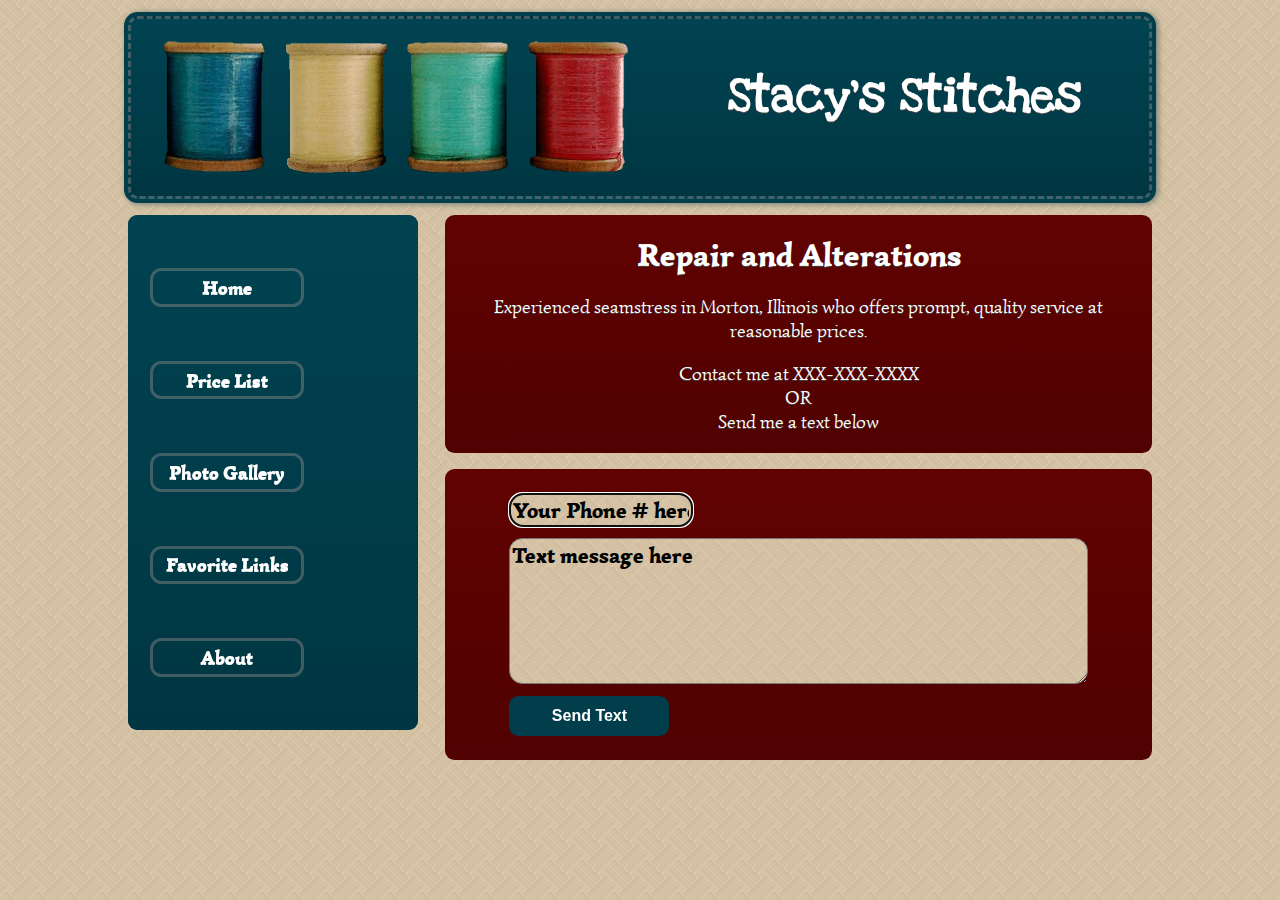
<file: index.html>
<!DOCTYPE html>
<html lang="en">
<head>
	<meta charset="utf-8">	
	<meta name="keywords" content="Stacy, Stacy Krantz, Stacy's Stitches, sewing, mending, repair, alterations, Stacy Morton, Morton, Central Illinois">
	<meta name="description" content="seamstress services for alterations, repair and sewing">
	
	 <meta name="viewport" content="width=device-width, initial-scale=1">
	
    <title>Stacy's Stitches</title>
	<link rel="shortcut icon" href="http://stacystitches.com/assets/images/favicon.ico" 
		type="image/x-icon">
	<link href='http://fonts.googleapis.com/css?family=Love+Ya+Like+A+Sister|Simonetta' 		rel='stylesheet' type='text/css'>

	<!--large screen-->
	<link rel="stylesheet" 
		href="assets/styles/largeScreen3.css" type="text/css"  
		media="only screen and (min-width: 625px)" /> 	
		
	<!-- small/mobile screen -->
	<link rel="stylesheet" 
		media="only screen and (min-width: 0px) and (max-width: 624px)"
		href="assets/styles/StacyStitchesBurgundyBlueB.css"	/>
	
	<script src="assets/scripts/validateTextMsg.js" type="text/javascript" ></script>
</head>
<body>
<header>
	<img  class="mobileHide " alt="blueSpool"
			src="assets/images/blueSpoolCrop.png" />
	<img  class="mobileHide" alt="yellowSpool"
			src="assets/images/yellowSpoolCrop.png" />
    <img  class="mobileHide" alt="greenSpool"
			src="assets/images/greenSpoolCrop.png" />
	<img  class="mobileHide " alt="redSpool"
			src="assets/images/redSpoolCrop.png"  />
	<h1>Stacy's&nbsp;Stitches</h1>
</header>
<div  class="maroon floatRight">
	<br class="mobileHide"/>
	<h2>Repair and Alterations</h2>
	<p>Experienced seamstress in Morton, Illinois who offers prompt, quality service at reasonable prices.
	</p>
	<p>Contact me at XXX-XXX-XXXX  
	<br />OR 
	<br />Send me a text below 
	</p>
</div>
<div  id="errMsg" class="maroon floatRight" >

<form class="mobileHide" method="post"
		action="../cgi/FormMail.pl" >  
	<input type="hidden" name="recipient" 
		value="INSERTPHONENUMBERHERE@mms.uscc.net, INSERTEMAILHERE@yahoo.com" />
	<input type="hidden" name="redirect" 
        value="http://www.stacystitches.com/textMessageSent.html">
	<!--[if  IE]>
		<label for="phone">Enter your phone number here:</label>
	<![endif]-->
	<input name="phone" id="phone" maxlength="13" size="18" 
		placeholder="Your Phone # here" autofocus required>
	<!--[if  IE]>
		<label for="msg">Enter your text message here:</label>
	<![endif]-->
	<textarea cols="40" rows="5" name="message" id="msg" 
		placeholder="Text message here" required></textarea>
	
	<button id="txtSubmit" class="submitButton" type="submit"  
		value="Send Text">Send Text</button>

</form>
</div>	
<nav>
	<a class="menuButton" href="#">Home
		<img class="mainHide" alt="rightArrow" 
			src="assets/images/arrowRight22X22.png" /></a>
	<a class="mainHide" href="textPage.html">Send Text
		<img class="mainHide" alt="rightArrow" src="assets/images/arrowRight22X22.png" /></a>
	<a class="menuButton" href="pricePage.html" >Price List
		<img class="mainHide" alt="rightArrow"  src="assets/images/arrowRight22X22.png" /></a>
	<a class="menuButton" href="photoPage.html" >Photo Gallery
		<img class="mainHide" alt="rightArrow"  src="assets/images/arrowRight22X22.png" /></a>
	<a class="menuButton" href="favoritesPage.html" >Favorite Links
		<img class="mainHide" alt="rightArrow"  src="assets/images/arrowRight22X22.png" /></a>
	<a  class="menuButton" href="aboutPage.html" >About
		<img class="mainHide" alt="rightArrow"  src="assets/images/arrowRight22X22.png" /></a>
</nav>

</body>
</html>
</file>
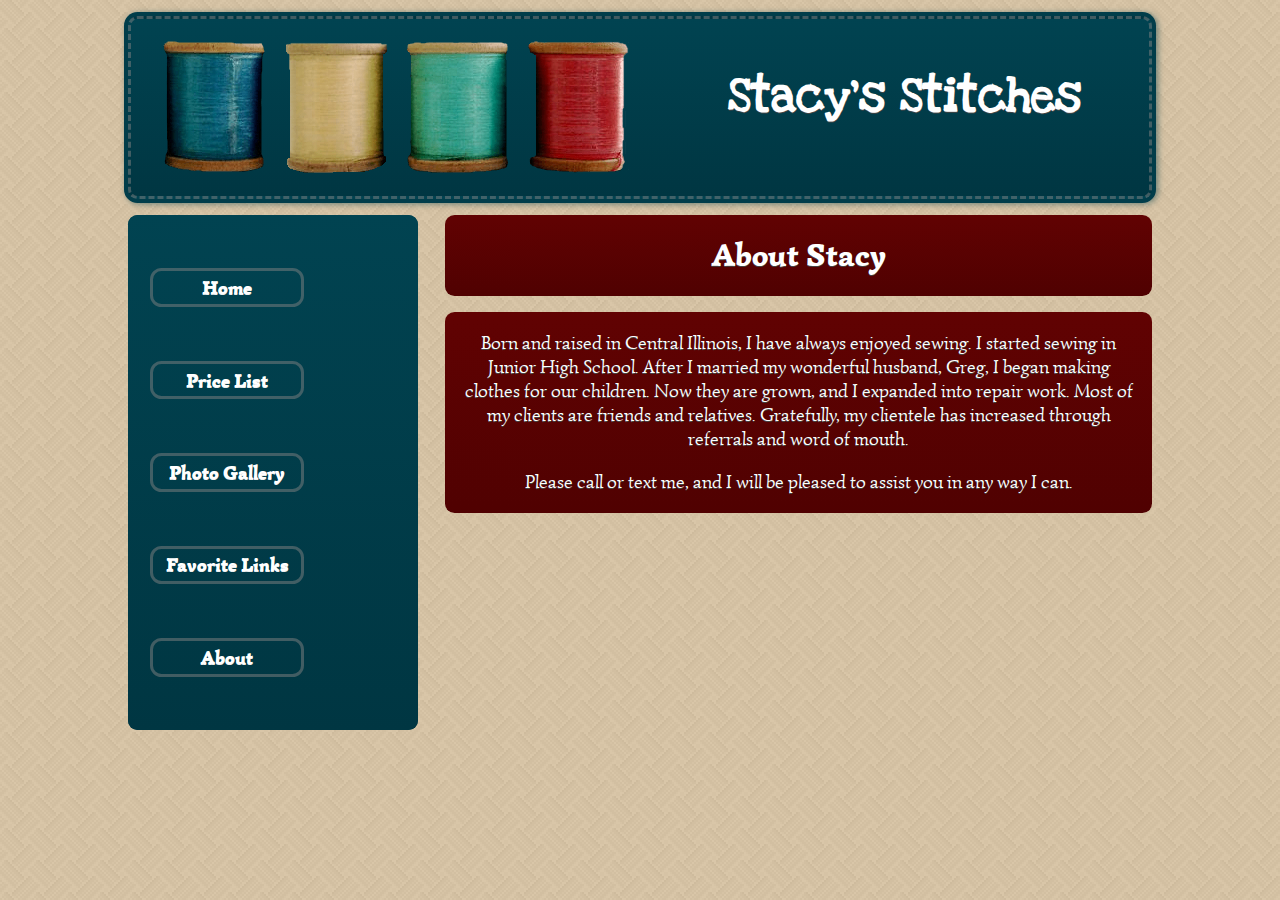
<file: aboutPage.html>
<!DOCTYPE html>
<html lang="en">
<head>
	<meta charset="utf-8">	
	<meta name="keywords" content="Stacy, Stacy Krantz, Stacy's Stitches, sewing, mending, repair, alterations, Stacy Morton, Morton, Central Illinois">
	<meta name="description" content="seamstress services for alterations, repair and sewing">
	
	<meta name="viewport" content="width=device-width, initial-scale=1">
	
    <title>Stacy's Stitches</title>
	<link rel="shortcut icon" href="http://stacystitches.com/assets/images/favicon.ico"
		type="image/x-icon">
	<link href='http://fonts.googleapis.com/css?family=Love+Ya+Like+A+Sister|Simonetta' 		rel='stylesheet' type='text/css'>


	<!--large screen-->
	<link rel="stylesheet" 
		href="assets/styles/largeScreen3.css" type="text/css"  
		media="only screen and (min-width: 625px)" /> 
		
	<!-- small/mobile screen -->
	<link rel="stylesheet" 
		media="only screen and (min-width: 0px) and (max-width: 624px)"
		href="assets/styles/StacyStitchesBurgundyBlueB.css"	/>
</head>
<body>
<header>
	<img  class="mobileHide " alt="blueSpool"
			src="assets/images/blueSpoolCrop.png" />
	<img  class="mobileHide" alt="yellowSpool"
			src="assets/images/yellowSpoolCrop.png" />
    <img  class="mobileHide" alt="greenSpool"
			src="assets/images/greenSpoolCrop.png" />
	<img  class="mobileHide " alt="redSpool"
			src="assets/images/redSpoolCrop.png"  />
	<h1>Stacy's&nbsp;Stitches</h1>
</header>
<div  class="maroon floatRight">
	<br class="mobileHide"/>
	<h2>About Stacy</h2>
	<br class="mobileHide"/>
</div>

<div  class="maroon floatRight">
	<p>Born and raised in Central Illinois, I have always enjoyed sewing.  I started sewing in Junior High School.  After I married my wonderful husband, Greg, I began making clothes for our children.  Now they are grown, and I expanded into repair work. Most of my clients are friends and relatives.  Gratefully, my clientele has increased through referrals and word of mouth.  </p>
	<p>Please call or text me, and I will be pleased to assist you in any way I can. </p>
</div>	
<nav>
	<a class="menuButton" href="index.html">Home
		<img class="mainHide" alt="rightArrow" 
			src="assets/images/arrowRight22X22.png" /></a>
	<a class="mainHide" href="textPage.html">Send Text
		<img class="mainHide" alt="rightArrow" 
			src="assets/images/arrowRight22X22.png" /></a>
	<a class="menuButton" href="pricePage.html" >Price List
		<img class="mainHide" alt="rightArrow"  
			src="assets/images/arrowRight22X22.png" /></a>
	<a class="menuButton" href="photoPage.html" >Photo Gallery
		<img class="mainHide" alt="rightArrow"  
			src="assets/images/arrowRight22X22.png" /></a>
	<a class="menuButton" href="favoritesPage.html" >Favorite Links
		<img class="mainHide" alt="rightArrow"  
			src="assets/images/arrowRight22X22.png" /></a>
	<a  class="menuButton" href="#" >About
		<img class="mainHide" alt="rightArrow"  
			src="assets/images/arrowRight22X22.png" /></a>
</nav>

</body>
</html>
</file>
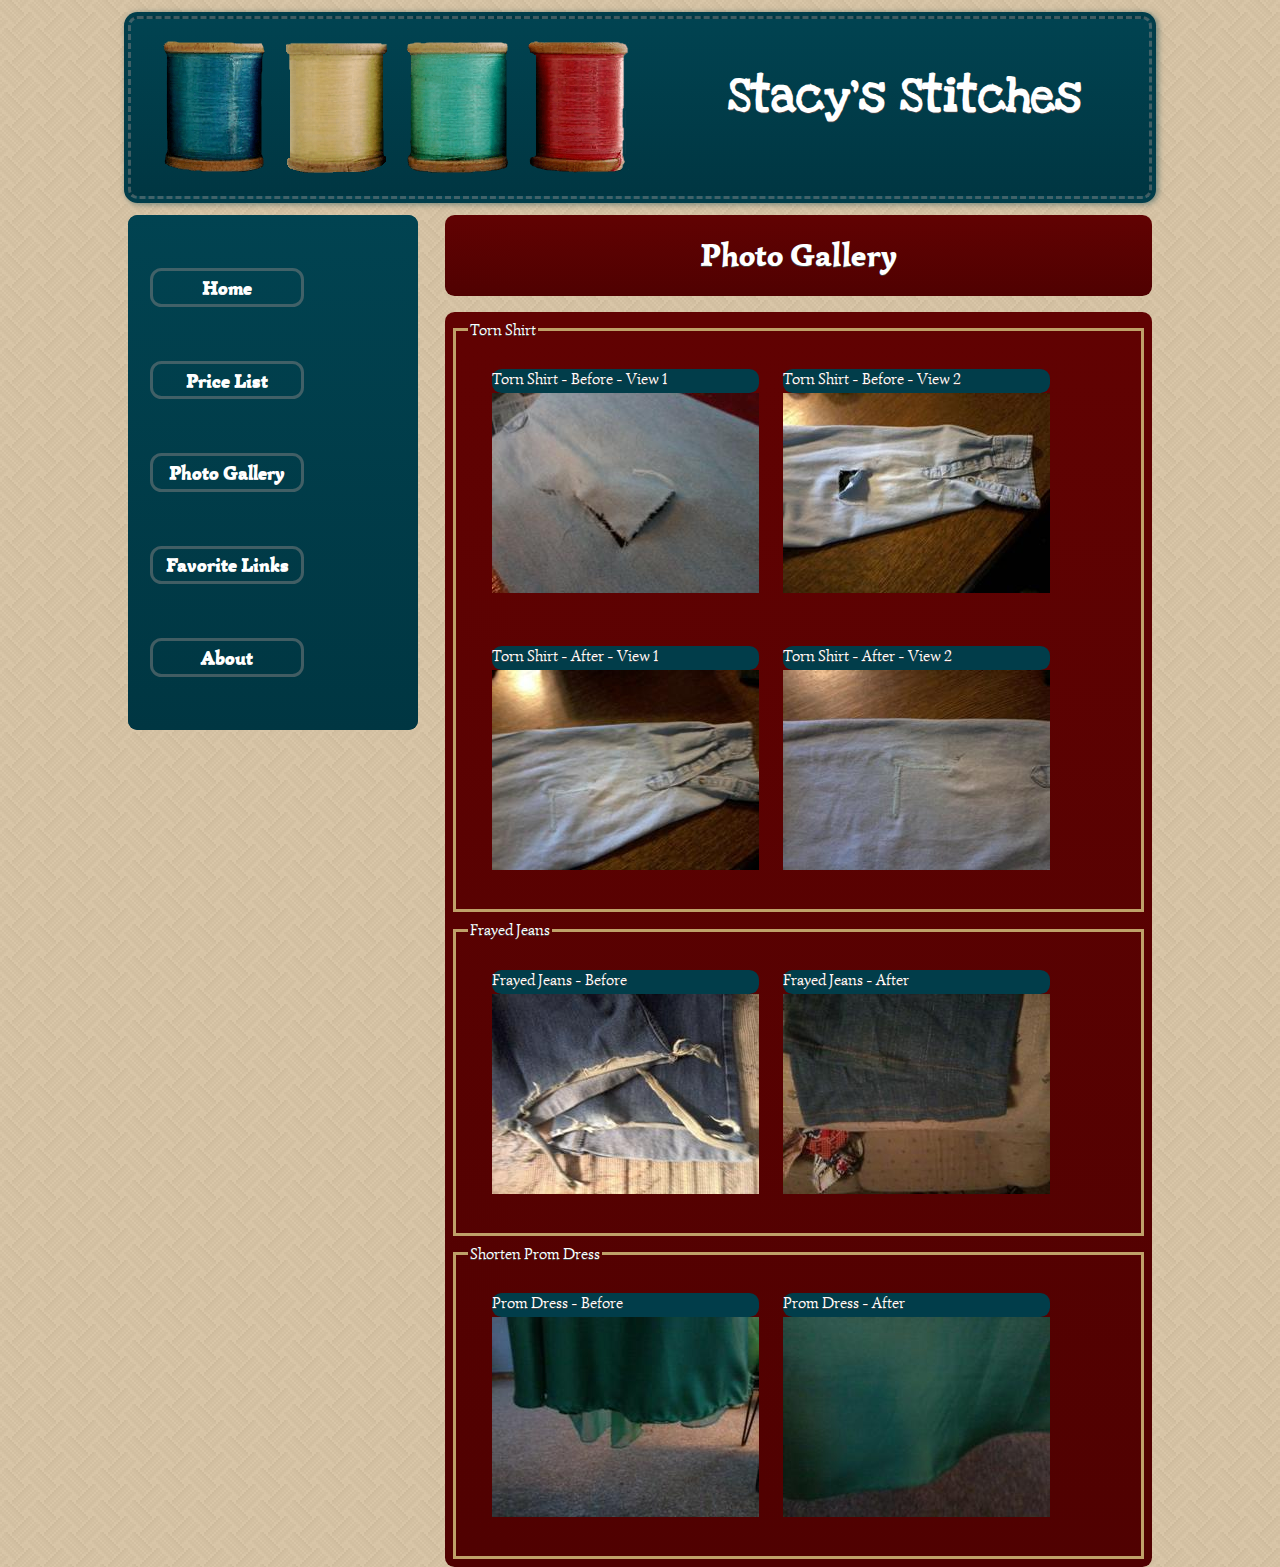
<file: photoPage.html>
<!DOCTYPE html>
<html lang="en">
<head>
	<meta charset="utf-8">	
	<meta name="keywords" content="Stacy, Stacy Krantz, Stacy's Stitches, sewing, mending, repair, alterations, Stacy Morton, Morton, Central Illinois">
	<meta name="description" content="seamstress services for alterations, repair and sewing">
	
	<meta name="viewport" content="width=device-width, initial-scale=1"> 
	
    <title>Stacy's Stitches</title>
	<link rel="shortcut icon" href="http://stacystitches.com/assets/images/favicon.ico" 
		type="image/x-icon">
	<link href='http://fonts.googleapis.com/css?family=Love+Ya+Like+A+Sister|Simonetta' 		rel='stylesheet' type='text/css'>


	<!--large screen-->
	<link rel="stylesheet" 
		href="assets/styles/largeScreen3.css" type="text/css"  
		media="only screen and (min-width: 625px)" /> 
	
	<!-- small/mobile screen -->
	<link rel="stylesheet" 
		media="only screen and (min-width: 0px) and (max-width: 624px)"
		href="assets/styles/StacyStitchesBurgundyBlueB.css"	/>
</head>
<body>
<header>
	<img  class="mobileHide " alt="blueSpool"
			src="assets/images/blueSpoolCrop.png" />
	<img  class="mobileHide" alt="yellowSpool"
			src="assets/images/yellowSpoolCrop.png" />
    <img  class="mobileHide" alt="greenSpool"
			src="assets/images/greenSpoolCrop.png" />
	<img  class="mobileHide " alt="redSpool"
			src="assets/images/redSpoolCrop.png"  />
	<h1>Stacy's&nbsp;Stitches</h1>
</header>
<div  class="maroon floatRight">
	<br class="mobileHide"/>
	<h2>Photo Gallery</h2>
	<br class="mobileHide"/>
</div>
<div  class="maroon floatRight">
<fieldset class="oneItem">
	<legend>Torn Shirt</legend>
	<figure>
	<figcaption>Torn Shirt - Before - View 1</figcaption>
	<a  class="photos" href="assets/images/tornShirtBefore900X675.jpg">
	<img src="assets/images/tornShirtBefore267X200.jpg" 
		id="tornShirtBefore"
		alt="Torn Shirt Before" title="Torn Shirt Before" />
	</a>
	</figure>
	<figure class="mobileHide">
	<figcaption>Torn Shirt - Before - View 2</figcaption>
	<a  class="photos" href="assets/images/tornShirt2Before900X675.jpg">
	<img src="assets/images/tornShirt2Before267X200.jpg" 
		id="tornShirt2Before"
		alt="Torn Shirt Before" title="Torn Shirt Before"/>
	</a>
	</figure>
	<figure>
	<figcaption>Torn Shirt - After - View 1</figcaption>
	<a  class="photos" href="assets/images/tornShirtAfter900X675.jpg">
	<img  src="assets/images/tornShirtAfter267X200.jpg" 
		id="tornShirtAfter"
		alt="Torn Shirt Before" title="Torn Shirt Before"/>
	</a>
	</figure>
	<figure class="mobileHide">
	<figcaption>Torn Shirt - After - View 2</figcaption>
	<a  class="photos" href="assets/images/tornShirtAfter900X675.jpg">
	<img src="assets/images/tornShirt2After267X200.jpg" 
		id="tornShirt2After"
		alt="Torn Shirt Before" title="Torn Shirt Before"/>
	</a>
	</figure>
</fieldset> <!-- class=oneItem -->
<fieldset class="oneItem">
<legend>Frayed Jeans</legend>
	<figure>
	<figcaption>Frayed Jeans - Before</figcaption>
	<a  class="photos" href="assets/images/jeansBefore900X675.jpg">
	<img  src="assets/images/jeansBefore267X200.jpg" 
		id="jeansBefore"
		alt="Frayed Jeans Before" title="Frayed Jeans Before" />
	</a>
	</figure>
	<figure>
	<figcaption>Frayed Jeans - After</figcaption>
	<a class="photos" href="assets/images/jeansAfter900X675.jpg">
	<img src="assets/images/jeansAfter267X200.jpg"  
		id="jeansAfter"
		alt="Frayed Jeans After" title="Frayed Jeans After"  /> 
	</a>
	</figure>
</fieldset> <!-- class=oneItem -->
<fieldset class="oneItem">
<legend>Shorten Prom Dress</legend>
	<figure>
	<figcaption>Prom Dress - Before</figcaption>
	<a  class="photos" href="assets/images/promDressBefore900X675.jpg">
	<img  src="assets/images/promDressBefore267X200.jpg" 
		id="promDressBefore"
		alt="Prom Dress Before" title="Prom Dress Before" />
	</a>
	</figure>
	<figure>
	<figcaption>Prom Dress - After</figcaption>
	<a class="photos" href="assets/images/promDressAfter900X675.jpg">
	<img src="assets/images/promDressAfter267X200.jpg"  
		id="promDressAfter"
		alt="Prom Dress After" title="Prom Dress After"  /> 
	</a>
	</figure>
</fieldset> <!-- class=oneItem -->

</div>	
<nav>
	<a class="menuButton" href="index.html">Home
		<img class="mainHide" alt="rightArrow" 
			src="assets/images/arrowRight22X22.png" /></a>
	<a class="mainHide" href="textPage.html">Send Text
		<img class="mainHide" alt="rightArrow" 
			src="assets/images/arrowRight22X22.png" /></a>
	<a class="menuButton" href="pricePage.html" >Price List
		<img class="mainHide" alt="rightArrow"  
			src="assets/images/arrowRight22X22.png" /></a>
	<a class="menuButton" href="#" >Photo Gallery
		<img class="mainHide" alt="rightArrow"  
			src="assets/images/arrowRight22X22.png" /></a>
	<a class="menuButton" href="favoritesPage.html" >Favorite Links
		<img class="mainHide" alt="rightArrow"  
			src="assets/images/arrowRight22X22.png" /></a>
	<a  class="menuButton" href="aboutPage.html" >About
		<img class="mainHide" alt="rightArrow"  
			src="assets/images/arrowRight22X22.png" /></a>
</nav>

</body>
</html>
</file>
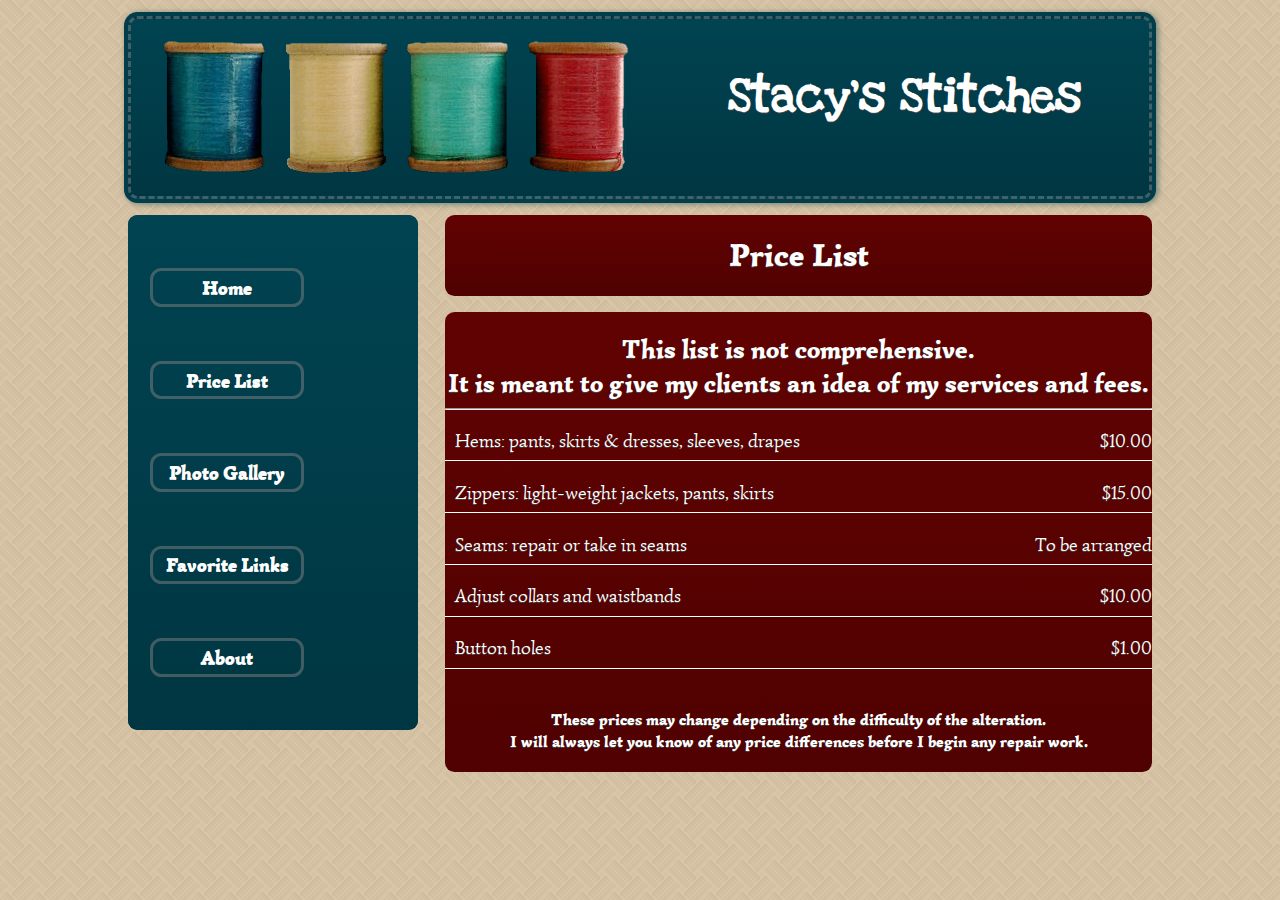
<file: pricePage.html>
<!DOCTYPE html>
<html lang="en">
<head>
	<meta charset="utf-8">	
	<meta name="keywords" content="Stacy, Stacy Krantz, Stacy's Stitches, sewing, mending, repair, alterations, Stacy Morton, Morton, Central Illinois">
	<meta name="description" content="seamstress services for alterations, repair and sewing">
	
	<meta name="viewport" content="width=device-width, initial-scale=1">
		
    <title>Stacy's Stitches</title>
	<link rel="shortcut icon" href="http://stacystitches.com/assets/images/favicon.ico"
		type="image/x-icon">
	<link href='http://fonts.googleapis.com/css?family=Love+Ya+Like+A+Sister|Simonetta' 		
		rel='stylesheet' type='text/css'>

	<!--large screen-->
	<link rel="stylesheet" 
		href="assets/styles/largeScreen3.css" type="text/css"  
		media="only screen and (min-width: 625px)" /> 
		
	<!-- small/mobile screen -->
	<link rel="stylesheet" 
		media="only screen and (min-width: 0px) and (max-width: 624px)"
		href="assets/styles/StacyStitchesBurgundyBlueB.css"	/>
</head>
<body>
<header>
	<img  class="mobileHide " alt="blueSpool"
			src="assets/images/blueSpoolCrop.png" />
	<img  class="mobileHide" alt="yellowSpool"
			src="assets/images/yellowSpoolCrop.png" />
    <img  class="mobileHide" alt="greenSpool"
			src="assets/images/greenSpoolCrop.png" />
	<img  class="mobileHide " alt="redSpool"
			src="assets/images/redSpoolCrop.png"  />

	<h1>Stacy's&nbsp;Stitches</h1>
</header>
<div  class="maroon floatRight">
	<br class="mobileHide"/>
	<h2>Price List</h2>
	<br class="mobileHide"/>
</div>
<div class="maroon floatRight">
	
	<br class="mobileHide"/>
	<h3>This list is not comprehensive.</h3>
	<h3>It is meant to give my clients an 
		idea of my services and fees.</h3>
	<hr>		
	<p class="table">Hems: pants, skirts & dresses, sleeves, drapes
		<span class="floatRight">$10.00</span></p>
	<p class="table">	Zippers:  light-weight jackets, pants, skirts
		<span class="floatRight">$15.00</span></p>
	<p class="table">	Seams:  repair or take in seams
		<span class="floatRight">To be arranged</span></p>
	<p class="table">	Adjust collars and waistbands
		<span class="floatRight">$10.00</span></p>
	<p class="table">	Button holes
		<span class="floatRight">$1.00</span></p>
	
	<br class="mobileHide"/>
	<h4>These prices may change depending on 
	the difficulty of the alteration.</h4>
	<h4>I will always let you know of any price differences before I begin any repair work.</h4>
	<br />		
</div>
<nav>
	<a class="menuButton" href="index.html">Home
		<img class="mainHide" alt="rightArrow" 
			src="assets/images/arrowRight22X22.png" /></a>
	<a class="mainHide" href="textPage.html">Send Text
		<img class="mainHide smlScrnFltRgt" alt="rightArrow" 
			src="assets/images/arrowRight22X22.png" /></a>
	<a class="menuButton" href="#" >Price List		
		<img class="mainHide" alt="rightArrow"  
			src="assets/images/arrowRight22X22.png" /></a>
	<a class="menuButton" href="photoPage.html" >Photo Gallery
		<img class="mainHide" alt="rightArrow"  
			src="assets/images/arrowRight22X22.png" /></a>
	<a class="menuButton" href="favoritesPage.html" >Favorite Links
		<img class="mainHide" alt="rightArrow"  
			src="assets/images/arrowRight22X22.png" /></a>
	<a  class="menuButton" href="aboutPage.html" >About
		<img class="mainHide" alt="rightArrow"  
			src="assets/images/arrowRight22X22.png" /></a>
</nav>
</body>
</html>
</file>
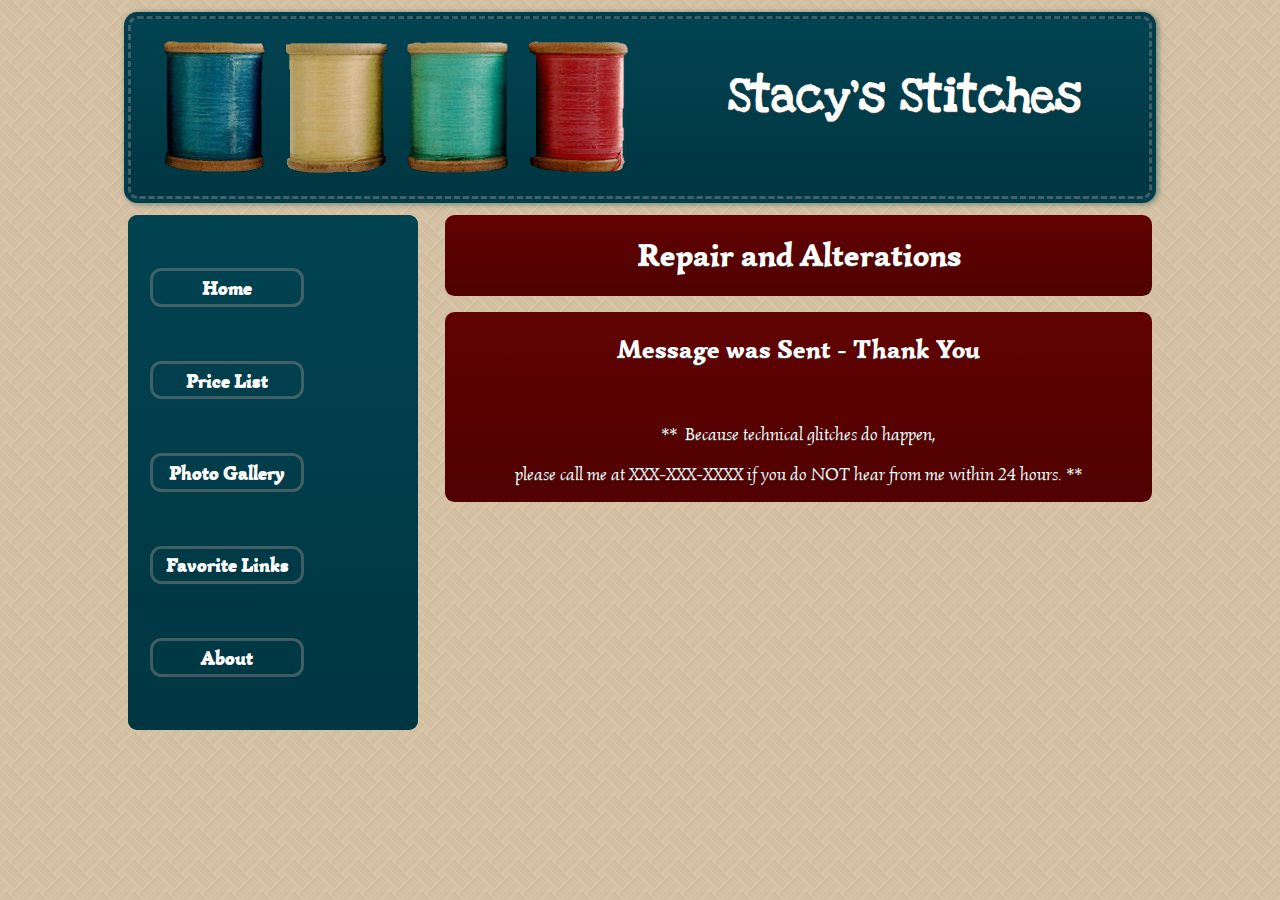
<file: textMessageSent.html>
<!DOCTYPE html>
<html lang="en">
<head>
	<meta charset="utf-8">	
	<meta name="keywords" content="Stacy, Stacy Krantz, Stacy's Stitches, sewing, mending, repair, alterations, Stacy Morton, Morton, Central Illinois">
	<meta name="description" content="seamstress services for alterations, repair and sewing">
	
	<meta name="viewport" content="width=device-width, initial-scale=1"> 
	
    <title>Stacy's Stitches</title>
	<link rel="shortcut icon" href="http://stacystitches.com/assets/images/favicon.ico" 
		type="image/x-icon">
	<link href='http://fonts.googleapis.com/css?family=Love+Ya+Like+A+Sister|Simonetta' 		rel='stylesheet' type='text/css'>


	<!--large screen-->
	<link rel="stylesheet" 
		href="assets/styles/largeScreen3.css" type="text/css"  
		media="only screen and (min-width: 625px)" /> 
		
	<!-- small/mobile screen -->
	<link rel="stylesheet" 
		media="only screen and (min-width: 0px) and (max-width: 624px)"
		href="assets/styles/StacyStitchesBurgundyBlueB.css"	/>

</head>
<body>
<header>
	<img  class="mobileHide " alt="blueSpool"
			src="assets/images/blueSpoolCrop.png" />
	<img  class="mobileHide" alt="yellowSpool"
			src="assets/images/yellowSpoolCrop.png" />
    <img  class="mobileHide" alt="greenSpool"
			src="assets/images/greenSpoolCrop.png" />
	<img  class="mobileHide " alt="redSpool"
			src="assets/images/redSpoolCrop.png"  />

	<h1>Stacy's&nbsp;Stitches</h1>
</header>
<div  class="maroon floatRight">
	<br class="mobileHide"/>
	<h2>Repair and Alterations</h2>
	<br class="mobileHide"/>
	
</div>
<div  class="maroon floatRight">
	<br class="mobileHide"/>
	<h3>Message was Sent -  Thank You</h3>
	<br class="mobileHide"/>
	<br class="mobileHide"/>
	<p class="italics">**&nbsp;&nbsp;Because technical glitches do happen,</p>
	<p class="italics">please call me at XXX-XXX-XXXX if you do NOT hear from me within 24 hours. **</p>
</div>	
<nav>
	<a class="menuButton" href="index.html">Home
		<img class="mainHide smllScrnFltRgt" alt="rightArrow" 
			src="assets/images/arrowRight22X22.png" /></a>
	<a class="mainHide" href="textPage.html">Send Text
		<img class="mainHide smlScrnFltRgt" alt="rightArrow" 
			src="assets/images/arrowRight22X22.png" /></a>
	<a class="menuButton" href="pricePage.html" >Price List
		<img class="mainHide smlScrnFltRgt" alt="rightArrow"  
			src="assets/images/arrowRight22X22.png" /></a>
	<a class="menuButton" href="photoPage.html" >Photo Gallery
		<img class="mainHide smlScrnFltRgt" alt="rightArrow"  
			src="assets/images/arrowRight22X22.png" /></a>
	<a class="menuButton" href="favoritesPage.html" >Favorite Links
		<img class="mainHide smlScrnFltRgt" alt="rightArrow"  
			src="assets/images/arrowRight22X22.png" /></a>
	<a  class="menuButton" href="aboutPage.html" >About
		<img class="mainHide smlScrnFltRgt" alt="rightArrow"  
			src="assets/images/arrowRight22X22.png" /></a>
</nav>

</body>
</html>
</file>
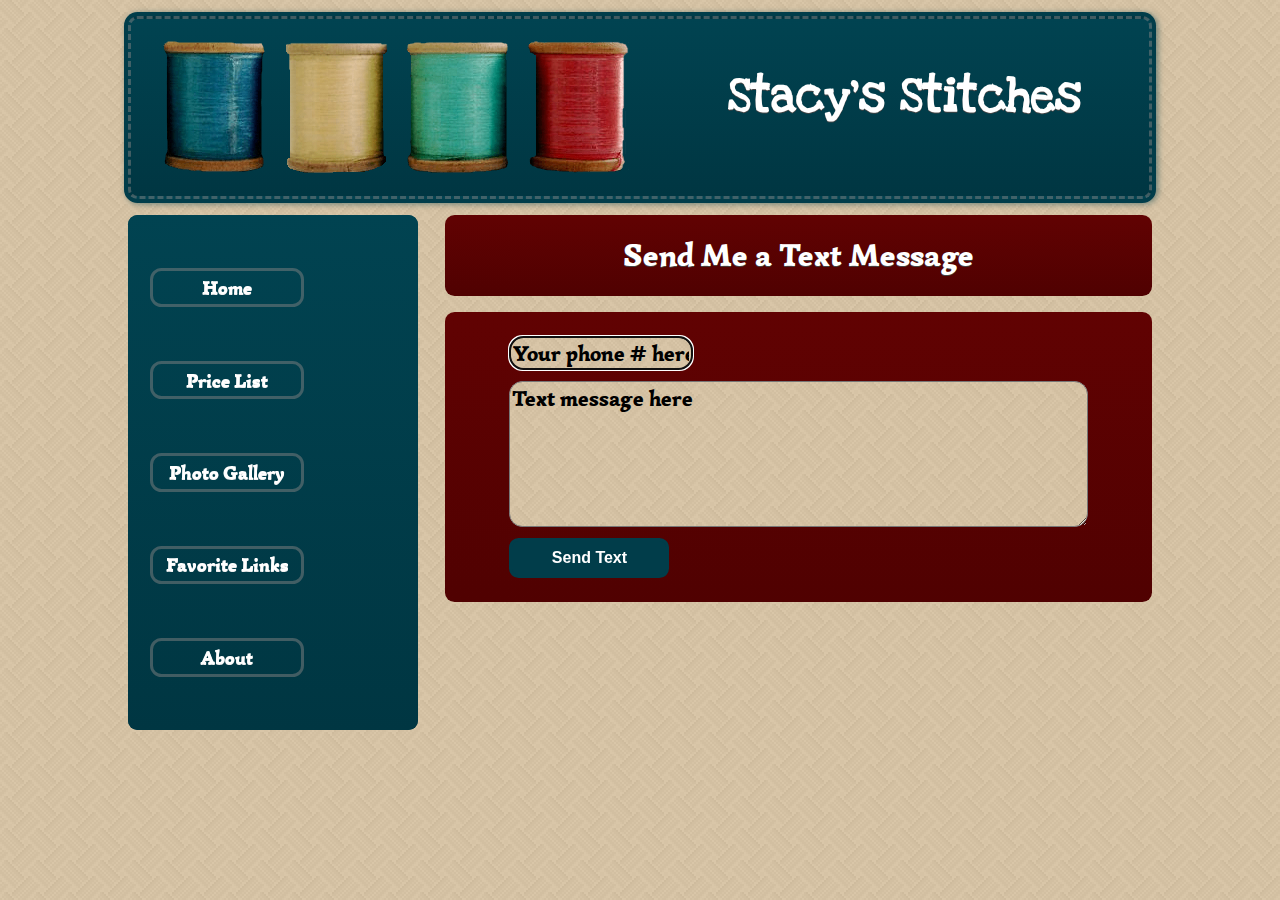
<file: textPage.html>
<!DOCTYPE html>
<html lang="en">
<head>
	<meta charset="utf-8">
	<meta name="keywords" content="Stacy, Stacy Krantz, Stacy's Stitches, sewing, mending, repair, alterations, Stacy Morton, Morton, Central Illinois">
	<meta name="description" content="seamstress services for alterations, repair and sewing">
	
	<meta name="viewport" content="width=device-width, initial-scale=1"> 
		
    <title>Stacy's Stitches</title>
	<link rel="shortcut icon" href="http://stacystitches.com/assets/images/favicon.ico"
		type="image/x-icon">
	<link href='http://fonts.googleapis.com/css?family=Love+Ya+Like+A+Sister|Simonetta' 		rel='stylesheet' type='text/css'>


	<!--large screen-->
	<link rel="stylesheet" 
		href="assets/styles/largeScreen3.css" type="text/css"  
		media="only screen and (min-width: 625px)" /> 
		
	<!-- small/mobile screen -->
	<link rel="stylesheet" 
		media="only screen and (min-width: 0px) and (max-width: 624px)"
		href="assets/styles/StacyStitchesBurgundyBlueB.css"	/>
		
	<script src="assets/scripts/validateTextMsg.js" type="text/javascript" ></script>
</head>
<body>
<header>
	<img  class="mobileHide " alt="blueSpool"
			src="assets/images/blueSpoolCrop.png" />
	<img  class="mobileHide" alt="yellowSpool"
			src="assets/images/yellowSpoolCrop.png" />
    <img  class="mobileHide" alt="greenSpool"
			src="assets/images/greenSpoolCrop.png" />
	<img  class="mobileHide " alt="redSpool"
			src="assets/images/redSpoolCrop.png"  />
	<h1>Stacy's&nbsp;Stitches</h1>
</header>
<div  class="maroon floatRight">
	<br class="mobileHide"/>
	<h2>Send Me a Text Message</h2>
	<br class="mobileHide"/>
</div>
<div id="errMsg" class="maroon floatRight">

<form method="post"
		action="../cgi/FormMail.pl" >
	<input type="hidden" name="recipient" 
		value="INSERTPHONENUMBER@mms.uscc.net, INSERTEMAILADDRESS@yahoo.com" />
	<input type="hidden" name="redirect" 
        value="http://www.stacystitches.com/textMessageSent.html">
	<!--[if  IE]>
		<label for="phone">Enter your phone number here</label>
	<![endif]-->
	<input name="phone" id="phone" maxlength="13" size="18" 
		placeholder="Your phone # here" autofocus required>
	<!--[if  IE]>
		<label for="msg">Enter your text message here</label>
	<![endif]-->
	<textarea cols="40" rows="5" name="message" id="msg" 
		placeholder="Text message here" required></textarea>
	
	<button id="txtSubmit" class="submitButton" type="submit"  
		value="Send Text">Send Text</button>
</form>
</div>	
<nav>
	<a class="menuButton" href="index.html">Home
		<img class="mainHide" alt="rightArrow" 
			src="assets/images/arrowRight22X22.png" /></a>
	<a class="mainHide" href="#">Send Text
		<img class="mainHide" alt="rightArrow" 
			src="assets/images/arrowRight22X22.png" /></a>
	<a class="menuButton" href="pricePage.html" >Price List
		<img class="mainHide" alt="rightArrow"  
			src="assets/images/arrowRight22X22.png" /></a>
	<a class="menuButton" href="photoPage.html" >Photo Gallery
		<img class="mainHide" alt="rightArrow"  
			src="assets/images/arrowRight22X22.png" /></a>
	<a class="menuButton" href="favoritesPage.html" >Favorite Links
		<img class="mainHide" alt="rightArrow"  
			src="assets/images/arrowRight22X22.png" /></a>
	<a  class="menuButton" href="aboutPage.html" >About
		<img class="mainHide" alt="rightArrow"  
			src="assets/images/arrowRight22X22.png" /></a>
</nav>

</body>
</html>
</file>
<file: assets/styles/largeScreen3.css>
/* colors using:  
#013D4A;  /* dark blue
#A6242F;  /*pink
#44A68A;  /* teal blue
#BFA169;  /*tan
#590202;  /*dark burgundy
	#7c0202;  /* burgundy
*/
html {
	background-image:url('../images/backgroundStrawsThenTan3.png');
	width:  100%;
}
body {
	width:  80%;
	margin: 0 auto;
	font-family: 'Simonetta', cursive;
	/*border: 1px solid #7c0202 {c-body-border}*/;
	color: #ffffff /*{c-body-color}*/;
	text-shadow: 0 /*{c-body-shadow-x}*/ 1px /*{c-body-shadow-y}*/ 0 /*{c-body-shadow-radius}*/ #444444 /*{c-body-shadow-color}*/;
}
header, nav  {
	display: block;
}
header {
	/*position: relative; */
	background: #013d4a /*{c-bar-background-color}  dark blue*/;
	background-image: -webkit-gradient(linear, left top, left bottom, from( #014351 /*{c-bar-background-start}*/), to( #003642 /*{c-bar-background-end}*/)); /* Saf4+, Chrome */
	background-image: -webkit-linear-gradient( #014351 /*{c-bar-background-start}*/, #003642 /*{c-bar-background-end}*/); /* Chrome 10+, Saf5.1+ */
	background-image:    -moz-linear-gradient( #014351 /*{c-bar-background-start}*/, #003642 /*{c-bar-background-end}*/); /* FF3.6 */
	background-image:     -ms-linear-gradient( #014351 /*{c-bar-background-start}*/, #003642 /*{c-bar-background-end}*/); /* IE10 */
	background-image:      -o-linear-gradient( #014351 /*{c-bar-background-start}*/, #003642 /*{c-bar-background-end}*/); /* Opera 11.10+ */
	background-image:         linear-gradient( #014351 /*{c-bar-background-start}*/, #003642 /*{c-bar-background-end}*/);
	margin: 1em auto  0;
	/*padding:  .3em  0;*/
	-webkit-border-radius: .6em /*{global-radii-blocks}*/;
	border-radius: .6em /*{global-radii-blocks}*/;
	padding: 1em  1em;
	border:  .2em dashed rgba(130, 130,  130, .5);
	-moz-box-shadow: 0 0 0 4px #013D4A, 2px 1px 4px 4px rgba(1,61,74,.5);
	-webkit-box-shadow: 0 0 0 4px #013D4A, 2px 1px 4px 4px rgba(1,61,74,.5);
	box-shadow: 0 0 0 4px #013D4A, 2px 1px 6px 4px rgba(1,61,74,.5);
	
}
header  img  {
	padding: .3em 0  .3em  1em;
	vertical-align: middle;
}
header  h1  {
	font-family: 'Love Ya Like A Sister', cursive;
	font-size:  3em;
	display: inline;
	padding-left: 2em;
}
h2, h3, h4, h5{  
	text-align: center;
	margin: 0 auto;
}
h2 {
	font-size: 2em;
}
h3  {
	font-size: 1.6em;
}
.mainHide  {
	width: 0px; 
	height: 0px;
	display:  none;
}
.floatRight  {
	float: right;
}
.floatLeft  {
	float: left;
}
.italics  {
	font-style:italic;
	font-size: 1.1em;
}
nav {
	text-align: center;
	/*position: relative;*/
	width: 28%;
	/*height:  43em;*/
	overflow: hidden;
	padding-left: .2em;
	margin-top:  1em;
	/*padding-right: 1em;*/
	-webkit-border-image: url('../images/backgroundStrawsThenTan3.png');
	-o-border-image: url('../images/backgroundStrawsThenTan3.png');
	border-image: url('../images/backgroundStrawsThenTan3.png');
	/*border: 1px solid #013d4a {c-bar-border}*/;
	background: #013d4a /*{c-bar-background-color}*/;
	color: #ffffff /*{c-bar-color}*/;
	font-weight: bold;
	text-shadow: 0 /*{c-bar-shadow-x}*/ 1px /*{c-bar-shadow-y}*/ 0 /*{c-bar-shadow-radius}*/ #444444 /*{c-bar-shadow-color}*/;
	background-image: -webkit-gradient(linear, left top, left bottom, from( #014351 
	/*{c-bar-background-start}*/), to( #003642 /*{c-bar-background-end}*/)); /* Saf4+, Chrome */
	background-image: -webkit-linear-gradient( #014351 /*{c-bar-background-start}*/, #003642 /*{c-bar-background-end}*/); /* Chrome 10+, Saf5.1+ */
	background-image:    -moz-linear-gradient( #014351 /*{c-bar-background-start}*/, #003642 /*{c-bar-background-end}*/); /* FF3.6 */
	background-image:     -ms-linear-gradient( #014351 /*{c-bar-background-start}*/, #003642 /*{c-bar-background-end}*/); /* IE10 */
	background-image:      -o-linear-gradient( #014351 /*{c-bar-background-start}*/, #003642 /*{c-bar-background-end}*/); /* Opera 11.10+ */
	background-image:         linear-gradient( #014351 /*{c-bar-background-start}*/, #003642 /*{c-bar-background-end}*/);
	
	-webkit-border-radius: .6em /*{global-radii-blocks}*/;
	border-radius: .6em /*{global-radii-blocks}*/;

}
div.maroon  {
	margin-top: 1em;
	width:  69%;
	background-color: #590202 /*{c-body-background-color}*/;
	background-image: -webkit-gradient(linear, left top, left bottom, from( #610202 /*{c-body-background-start}*/), to( #500101 /*{c-body-background-end}*/)); /* Saf4+, Chrome */
	background-image: -webkit-linear-gradient( #610202 /*{c-body-background-start}*/, #500101 /*{c-body-background-end}*/); /* Chrome 10+, Saf5.1+ */
	background-image:    -moz-linear-gradient( #610202 /*{c-body-background-start}*/, #500101 /*{c-body-background-end}*/); /* FF3.6 */
	background-image:     -ms-linear-gradient( #610202 /*{c-body-background-start}*/, #500101 /*{c-body-background-end}*/); /* IE10 */
	background-image:      -o-linear-gradient( #610202 /*{c-body-background-start}*/, #500101 /*{c-body-background-end}*/); /* Opera 11.10+ */
	background-image:         linear-gradient( #610202 /*{c-body-background-start}*/, #500101 /*{c-body-background-end}*/);
	-webkit-border-radius: .6em /*{global-radii-blocks}*/;
	border-radius: .6em /*{global-radii-blocks}*/;
}
p  {
	padding:  0  1em;
	font-size: 1.2em;
	text-align: center;
}
a.menuButton {
	display: block;
	text-align: center;
	color: white;
	font-weight: bold;
	text-shadow: 0px 1px 0px rgb(238, 238, 238);
	font-size: 1.2em;
	padding:  .2em;
	margin: 2.8em  .5em  2.8em  1em;
	
	max-width:  140px;
	-webkit-border-radius: .6em /*{global-radii-blocks}*/;
	border-radius: .6em /*{global-radii-blocks}*/;
	
	border-color: rgb(130,130,130);
	border-color: rgba(130,130,130,.5);
	border-style: solid;
	background: transparent;
}
a.menuButton:link  {
	text-decoration: none;
	color: white;
}
a.menuButton:visited {
	text-decoration: none;
	color: white;
    /*color: #2489ce {c-bar-link-visited}*/;
}
a.menuButton:hover {
	text-decoration: none;
	/*color: #2489ce {c-bar-link-hover}*/;
	color: white;
	border-color: #7c0202;
}
a.menuButton:active {
	text-decoration: none;
	color: white;
	/*color: #2489ce {c-bar-link-active}*/;
	border-color: #7c0202;
}
form  {
	color: black;
	margin: 1.5em  0  1.5em  4em;
	width:  90%;
}
label {
	color: white;
}
input, textarea  {
	display: block;
	font-size: 1.4em;
	font-family: 'Simonetta', cursive;
	background-image:url('../images/backgroundStrawsThenTan3.png');
	margin:  .5em  0;
	-webkit-border-radius: .6em /*{global-radii-blocks}*/;
	border-radius: .6em /*{global-radii-blocks}*/;
}
textarea { 
	width: 90%;
}
.submitButton  {
	cursor:pointer; 
	width:  10em;
	border: solid .2em #013D4A; /*dark blue*/
	color: white;
	font-size: 1em;
	font-weight: bold;
	background-color: #013D4A; /*dark blue*/
	height: 2.5em;
	-webkit-border-radius: .6em /*{global-radii-blocks}*/;
	border-radius: .6em /*{global-radii-blocks}*/;
}
.submitButton:hover  {
	border:  solid  .2em white;
}
::-webkit-input-placeholder {
	color: black;
	font-weight: 700;
}
:-moz-placeholder { /* Firefox 18- */
	color: black;
    font-weight: 700;
}
::-moz-placeholder {  /* Firefox 19+ */
	color: black;
    font-weight: 700;
}
:-ms-input-placeholder {  
	color: black;
    font-weight: 700;
}
/* following used for photoPage.html  */
figure, figcaption  {
	max-width: 267px;
}
figure  { 
	float: left;
	margin: 1.5em 0 1.5em 1.5em;	
}
a.photos  {
	max-width: 267px;
	margin: 0;
	cursor:pointer; 
	text-decoration: none;
}
a.photos img {
	border-style:none;
}
figcaption  {
	color: white;
	background-color: #013D4A; /*dark blue*/
	height: 1.5em;
	-webkit-border-radius: .6em /*{global-radii-blocks}*/;
	border-radius: .6em /*{global-radii-blocks}*/;
}
.oneItem  {
	border: solid  .2em #BFA169;  /*tan*/
	margin: .5em;
	/*b/c the things inside this class are floated,
	need "overflow: hidden" to get the border to 
	go around all items */
	overflow: hidden;  
}	
/* following used for pricePage.html  */
.table {
	text-align: left;
	border-bottom: solid 1px white;
	padding: 0 0 .4em .5em;
}	
/* following used for favoritesPage.html */
a.favorites   img  {
	margin: 1em;	
}
a.favorites  {
	display: block;
	float: left;
	width: 100%;
	text-decoration: none;
	color: white;
	font-size: 1.2em;
}
</file>
<file: assets/styles/StacyStitchesBurgundyBlueB.css>
.mobileHide  { 
	display: none;
	width: 0px; 
	height: 0px;
}
.mobileFloatRight {
	float: right;
}
.mobileFloatLeft {
	float:left;
}
.italics  {
	font-style:italic;
}
p  {
	padding: .8em;
	text-align: center;
}
span.floatRight  {
	display: block;
}
h1, h2, h3, h4, h5	{
	text-align: center;
}
h1  {
	font-family: 'Love Ya Like A Sister', cursive;
}	
header  {
	border: 1px solid #013d4a /*{c-bar-border}*/;
	background: #013d4a /*{c-bar-background-color}*/;
	color: #ffffff /*{c-bar-color}*/;
	font-weight: bold;
	text-shadow: 0 /*{c-bar-shadow-x}*/ 1px /*{c-bar-shadow-y}*/ 0 /*{c-bar-shadow-radius}*/ #444444 /*{c-bar-shadow-color}*/;
	background-image: -webkit-gradient(linear, left top, left bottom, from( #014351 /*{c-bar-background-start}*/), to( #003642 /*{c-bar-background-end}*/)); /* Saf4+, Chrome */
	background-image: -webkit-linear-gradient( #014351 /*{c-bar-background-start}*/, #003642 /*{c-bar-background-end}*/); /* Chrome 10+, Saf5.1+ */
	background-image:    -moz-linear-gradient( #014351 /*{c-bar-background-start}*/, #003642 /*{c-bar-background-end}*/); /* FF3.6 */
	background-image:     -ms-linear-gradient( #014351 /*{c-bar-background-start}*/, #003642 /*{c-bar-background-end}*/); /* IE10 */
	background-image:      -o-linear-gradient( #014351 /*{c-bar-background-start}*/, #003642 /*{c-bar-background-end}*/); /* Opera 11.10+ */
	background-image:         linear-gradient( #014351 /*{c-bar-background-start}*/, #003642 /*{c-bar-background-end}*/);
}
body, div, form, input, select, textarea, button {
	display: block;	
	font-family: 'Simonetta', cursive;
	 /*{global-font-family}*/;
	 font-weight: bold;	
}
div, nav  {
	border: 1px solid #7c0202 /*{c-body-border}*/;
	color: #ffffff /*{c-body-color}*/;
	text-shadow: 0 /*{c-body-shadow-x}*/ 1px /*{c-body-shadow-y}*/ 0 /*{c-body-shadow-radius}*/ #444444 /*{c-body-shadow-color}*/;
	background: #590202 /*{c-body-background-color}*/;
	background-image: -webkit-gradient(linear, left top, left bottom, from( #610202 /*{c-body-background-start}*/), to( #500101 /*{c-body-background-end}*/)); /* Saf4+, Chrome */
	background-image: -webkit-linear-gradient( #610202 /*{c-body-background-start}*/, #500101 /*{c-body-background-end}*/); /* Chrome 10+, Saf5.1+ */
	background-image:    -moz-linear-gradient( #610202 /*{c-body-background-start}*/, #500101 /*{c-body-background-end}*/); /* FF3.6 */
	background-image:     -ms-linear-gradient( #610202 /*{c-body-background-start}*/, #500101 /*{c-body-background-end}*/); /* IE10 */
	background-image:      -o-linear-gradient( #610202 /*{c-body-background-start}*/, #500101 /*{c-body-background-end}*/); /* Opera 11.10+ */
	background-image:         linear-gradient( #610202 /*{c-body-background-start}*/, #500101 /*{c-body-background-end}*/);
}
nav a, form a {
	display: block;
	/*width:  100%; */
	height: 40px;
	text-decoration: none;
	/*border: 1px solid #bfa169*/ /*{c-bup-border}*/;
	background: #bfa169 /*{c-bup-background-color}*/;
	padding-top: .7em;
	padding-left: .4em;
	color: #000000 /*{c-bup-color}*/;
	text-shadow: 0 /*{c-bup-shadow-x}*/ 1px /*{c-bup-shadow-y}*/ 0 /*{c-bup-shadow-radius}*/ #eeeeee /*{c-bup-shadow-color}*/;
	background-image: -webkit-gradient(linear, left top, left bottom, from( #d2b173 /*{c-bup-background-start}*/), to( #ab905e /*{c-bup-background-end}*/)); /* Saf4+, Chrome */
	background-image: -webkit-linear-gradient( #d2b173 /*{c-bup-background-start}*/, #ab905e /*{c-bup-background-end}*/); /* Chrome 10+, Saf5.1+ */
	background-image:    -moz-linear-gradient( #d2b173 /*{c-bup-background-start}*/, #ab905e /*{c-bup-background-end}*/); /* FF3.6 */
	background-image:     -ms-linear-gradient( #d2b173 /*{c-bup-background-start}*/, #ab905e /*{c-bup-background-end}*/); /* IE10 */
	background-image:      -o-linear-gradient( #d2b173 /*{c-bup-background-start}*/, #ab905e /*{c-bup-background-end}*/); /* Opera 11.10+ */
	background-image:         linear-gradient( #d2b173 /*{c-bup-background-start}*/, #ab905e /*{c-bup-background-end}*/);
}
nav a:first-child {
	-webkit-border-top-left-radius: .6em;
	-moz-border-top-left-radius: .6em;
	-ms-border-top-left-radius: .6em;
	-o-border-top-left-radius: .6em;
	border-top-left-radius: .6em;
	-webkit-border-top-right-radius: .6em;
	-moz-border-top-right-radius: .6em;
	-ms-border-top-right-radius: .6em;
	-o-border-top-right-radius: .6em;
	border-top-right-radius: .6em;
}
nav a:last-child  {
-webkit-border-bottom-left-radius: .6em;
	-moz-border-bottom-left-radius: .6em;
	-ms-border-bottom-left-radius: .6em;
	-o-border-bottom-left-radius: .6em;
	border-bottom-left-radius: .6em;
	-webkit-border-bottom-right-radius: .6em;
	-moz-border-bottom-right-radius: .6em;
	-ms-border-bottom-right-radius: .6em;
	-o-border-bottom-right-radius: .6em;
	border-bottom-right-radius: .6em;
}
nav a img, form a img  {
	float: right;
	padding-top: .3em;
}
form input, form textarea, form button  {
	width: 90%;
	font-size:  1.2em;
	margin: 1em;
	color: #000000 /*{c-bup-color}*/;
	text-shadow: 0 /*{c-bup-shadow-x}*/ 1px /*{c-bup-shadow-y}*/ 0 /*{c-bup-shadow-radius}*/ #eeeeee /*{c-bup-shadow-color}*/;
	background-image: -webkit-gradient(linear, left top, left bottom, from( #d2b173 /*{c-bup-background-start}*/), to( #ab905e /*{c-bup-background-end}*/)); /* Saf4+, Chrome */
	background-image: -webkit-linear-gradient( #d2b173 /*{c-bup-background-start}*/, #ab905e /*{c-bup-background-end}*/); /* Chrome 10+, Saf5.1+ */
	background-image:    -moz-linear-gradient( #d2b173 /*{c-bup-background-start}*/, #ab905e /*{c-bup-background-end}*/); /* FF3.6 */
	background-image:     -ms-linear-gradient( #d2b173 /*{c-bup-background-start}*/, #ab905e /*{c-bup-background-end}*/); /* IE10 */
	background-image:      -o-linear-gradient( #d2b173 /*{c-bup-background-start}*/, #ab905e /*{c-bup-background-end}*/); /* Opera 11.10+ */
	background-image:         linear-gradient( #d2b173 /*{c-bup-background-start}*/, #ab905e /*{c-bup-background-end}*/);
	-webkit-border-radius: .6em;
	-moz-border-radius: .6em;
	-ms-border-radius: .6em;
	-o-border-radius: .6em;
	border-radius: .6em;
}
::-webkit-input-placeholder {
	color: black;
	font-weight: 700;
}
:-moz-placeholder { /* Firefox 18- */
	color: black;
    font-weight: 700;
}
::-moz-placeholder {  /* Firefox 19+ */
	color: black;
    font-weight: 700;
}
:-ms-input-placeholder {  
	color: black;
    font-weight: 700;
}
form input, form button {
	height: 40px;
}
form button  {
	cursor:pointer; 
}
nav a:active, form button:active, form a:active {
	border: 1px solid #ffffff /*{global-active-border}*/;
	background: #ffffff /*{global-active-background-color}*/;
	font-weight: bold;
	color: #000000 /*{global-active-color}*/;
	cursor: pointer;
	text-shadow: 0 /*{global-active-shadow-x}*/ 1px /*{global-active-shadow-y}*/ 0 /*{global-active-shadow-radius}*/ #eeeeee /*{global-active-shadow-color}*/;
	text-decoration: none;
	background-image: -webkit-gradient(linear, left top, left bottom, from( #FFFFFF /*{global-active-background-start}*/), to( #e5e5e5 /*{global-active-background-end}*/)); /* Saf4+, Chrome */
	background-image: -webkit-linear-gradient( #FFFFFF /*{global-active-background-start}*/, #e5e5e5 /*{global-active-background-end}*/); /* Chrome 10+, Saf5.1+ */
	background-image:    -moz-linear-gradient( #FFFFFF /*{global-active-background-start}*/, #e5e5e5 /*{global-active-background-end}*/); /* FF3.6 */
	background-image:     -ms-linear-gradient( #FFFFFF /*{global-active-background-start}*/, #e5e5e5 /*{global-active-background-end}*/); /* IE10 */
	background-image:      -o-linear-gradient( #FFFFFF /*{global-active-background-start}*/, #e5e5e5 /*{global-active-background-end}*/); /* Opera 11.10+ */
	background-image:         linear-gradient( #FFFFFF /*{global-active-background-start}*/, #e5e5e5 /*{global-active-background-end}*/);
}

/*following used for photoPage.html*/
.oneItem  {
	border: solid  .2em #BFA169;  /*tan*/
	margin: .1em;
	/*b/c the things inside this class are floated,
	need "overflow: hidden" to get the border to 
	go around all items */
	overflow: hidden;  
}	
figure, figcaption  {
	max-width: 267px;
}
figure  {
	float: left;
	margin: .3em 0 .3em .3em;
}
a.photos  {
	max-width: 267px;
	margin: 0;
	text-decoration: none;
	border-style:none;
}
figcaption  {
	color: white;
	background-color: #013D4A; /*dark blue*/
	height: 1.5em;
	-webkit-border-radius: .6em /*{global-radii-blocks}*/;
	border-radius: .6em /*{global-radii-blocks}*/;
}
/* following used for favoritesPage.html */

a.favorites  {
	display: block;
	width: 100%;
	text-decoration: none;
	color: white;
	font-size: 1.2em;
	overflow:hidden;
}
a.favorites   img  {
	margin: .2em;
	float: left;
}
.loveYa  {
font-family: 'Love Ya Like A Sister', cursive;
}
.simonetta  {
font-family: 'Simonetta', cursive;
}
</file>
